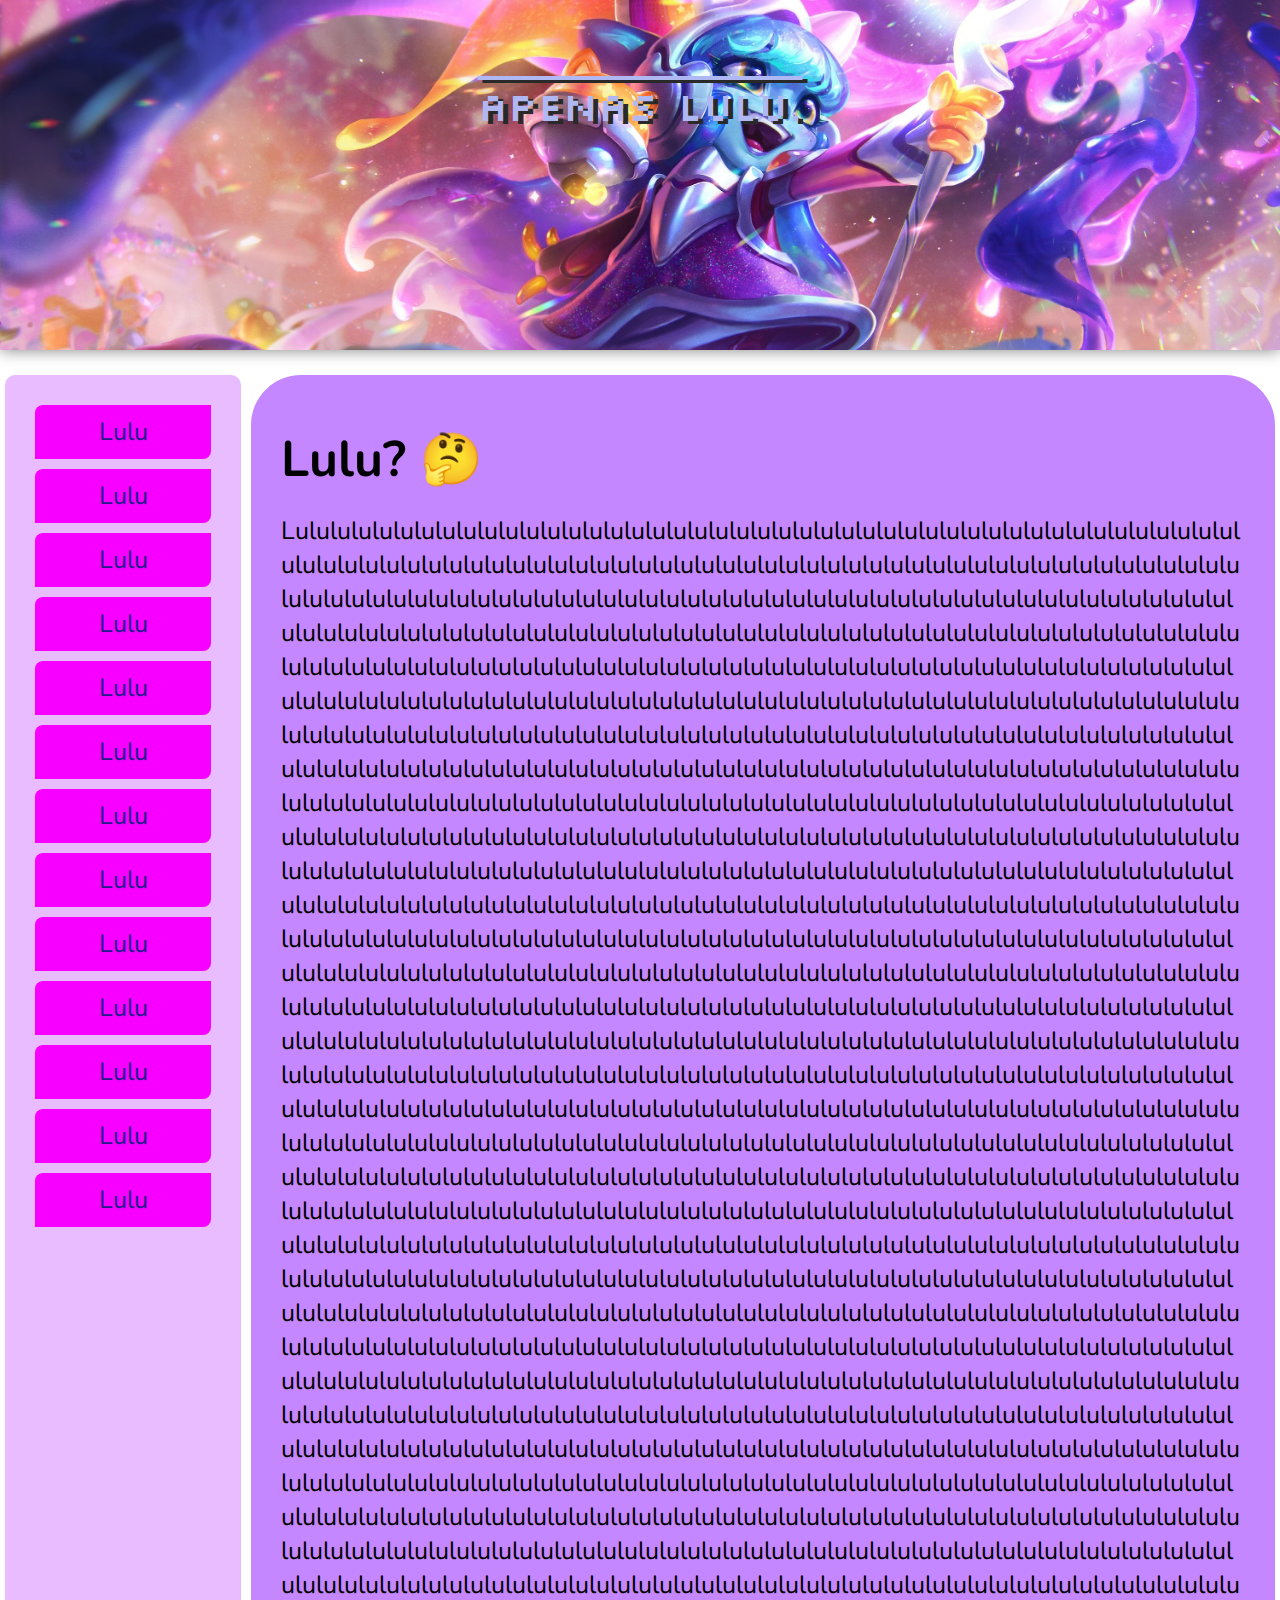
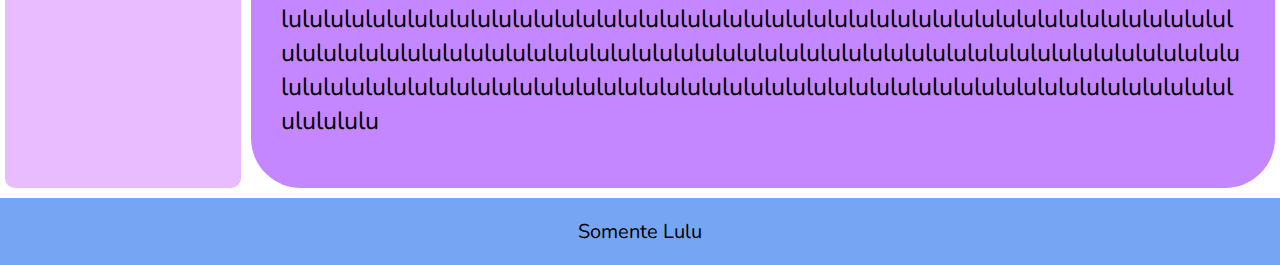
<file: index.html>
<!DOCTYPE html>
<html lang="pt">

<head>
  <meta charset="UTF-8">
  <meta http-equiv="X-UA-Compatible" content="IE=edge">
  <meta name="viewport" content="width=device-width, initial-scale=1.0">
  <title>Lulu.</title>

  <link rel="preconnect" href="https://fonts.googleapis.com">
  <link rel="preconnect" href="https://fonts.gstatic.com" crossorigin>
  <link href="https://fonts.googleapis.com/css2?family=Nunito:wght@300&family=Silkscreen&display=swap" rel="stylesheet">
  <link rel="stylesheet" href="assets/css/style.css" />
</head>

<body>

  <header class="header">
    Apenas Lulu.
  </header>

  <section class="container">
    <nav class="navbar">

      <ul class="list-lulu">
        <li>
          <a href="index.html">Lulu</a>
        </li>
        <li>
          <a href="lulu.html">Lulu</a>
        </li>
        <li>
          <a href="lulu.html">Lulu</a>
        </li>
        <li>
          <a href="lulu.html">Lulu</a>
        </li>
        <li>
          <a href="lulu.html">Lulu</a>
        </li>
        <li>
          <a href="lulu.html">Lulu</a>
        </li>
        <li>
          <a href="lulu.html">Lulu</a>
        </li>
        <li>
          <a href="lulu.html">Lulu</a>
        </li>
        <li>
          <a href="lulu.html">Lulu</a>
        </li>
        <li>
          <a href="lulu.html">Lulu</a>
        </li>
        <li>
          <a href="lulu.html">Lulu</a>
        </li>
        <li>
          <a href="lulu.html">Lulu</a>
        </li>
        <li>
          <a href="lulu.html">Lulu</a>
        </li>
      </ul>
    </nav>

    <article class="content">
      <h1>Lulu? 🤔</h1>

      <p>
        [base64]
      </p>
    </article>
  </section>

  <footer class="footer">
    Somente Lulu
  </footer>
</body>

</html>
</file>
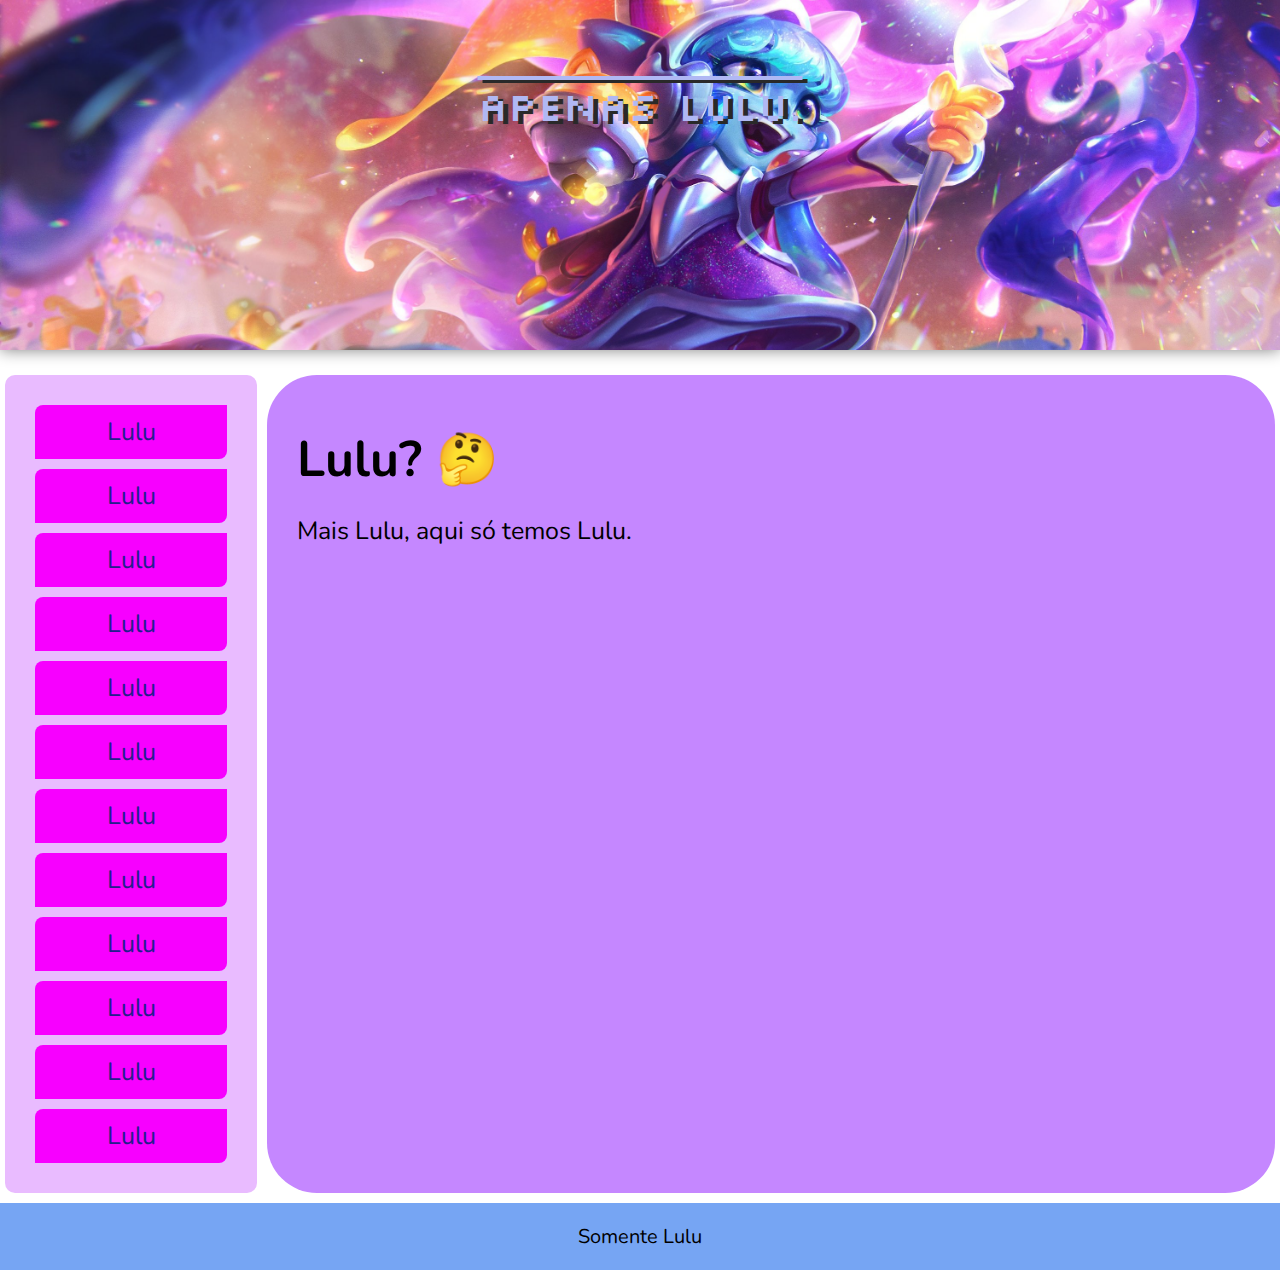
<file: lulu.html>
<!DOCTYPE html>
<html lang="pt">

<head>
  <meta charset="UTF-8">
  <meta http-equiv="X-UA-Compatible" content="IE=edge">
  <meta name="viewport" content="width=device-width, initial-scale=1.0">
  <title>Lulu.</title>

  <link rel="preconnect" href="https://fonts.googleapis.com">
  <link rel="preconnect" href="https://fonts.gstatic.com" crossorigin>
  <link href="https://fonts.googleapis.com/css2?family=Nunito:wght@300&family=Silkscreen&display=swap" rel="stylesheet">
  <link rel="stylesheet" href="assets/css/style.css" />
</head>

<body>

  <header class="header">
    Apenas Lulu.
  </header>

  <section class="container">
    <nav class="navbar">

      <ul class="list-lulu">
        <li>
          <a href="index.html">Lulu</a>
        </li>
        <li>
          <a href="lulu.html">Lulu</a>
        </li>
        <li>
          <a href="lulu.html">Lulu</a>
        </li>
        <li>
          <a href="lulu.html">Lulu</a>
        </li>
        <li>
          <a href="lulu.html">Lulu</a>
        </li>
        <li>
          <a href="lulu.html">Lulu</a>
        </li>
        <li>
          <a href="lulu.html">Lulu</a>
        </li>
        <li>
          <a href="lulu.html">Lulu</a>
        </li>
        <li>
          <a href="lulu.html">Lulu</a>
        </li>
        <li>
          <a href="lulu.html">Lulu</a>
        </li>
        <li>
          <a href="lulu.html">Lulu</a>
        </li>
        <li>
          <a href="lulu.html">Lulu</a>
        </li>
      </ul>
    </nav>

    <article class="content">
      <h1>Lulu? 🤔</h1>

      <p>
        Mais Lulu, aqui só temos Lulu.
      </p>

      <iframe width="560" height="315" src="https://www.youtube.com/embed/DWDcQxrS85g" title="YouTube video player"
        frameborder="0" allow="accelerometer; autoplay; clipboard-write; encrypted-media; gyroscope; picture-in-picture"
        allowfullscreen></iframe>

    </article>
  </section>

  <footer class="footer">
    Somente Lulu
  </footer>
</body>

</html>
</file>
<file: assets/css/style.css>
* {
  margin: 0px;
  padding: 0px;
  box-sizing: border-box;
}

body {
  font-family: 'Nunito', cursive;
  font-size: 25px;
}

.header {
  background-image: url("../imgs/Lulu.jpg");
  height: 350px;
  background-position: 60% 40%;
  background-repeat: no-repeat;
  background-size: cover;
  padding: 80px 0px;
  margin-bottom: 15px;
  box-shadow: 0px 0px 15px grey;
  color: #b0b8f4;
  font-family: 'Silkscreen', cursive;
  text-decoration-line: overline;
  text-shadow: 5px 3px rgb(41, 41, 41);
  text-align: center;
  font-size: 40px;
}

.container {
  display: flex;
}

.navbar {
  width: 20%;
  background: rgb(233, 187, 255);
  padding: 20px;
  margin: 10px 5px;
  border-radius: 10px;
}

.list-lulu {
  list-style: none;
}

.list-lulu li {
  background-color: #f700ff;
  margin: 10px;
  padding: 10px;
  border-radius: 8px 0px;
  text-align: center;
}

.list-lulu li a {
  text-decoration: none;
  color: rgb(35 29 140);
}

h1 {
  padding: 20px 0px;
}

.content {
  width: 80%;
  background-color: rgb(197, 135, 255);
  padding: 30px;
  margin: 10px 5px;
  border-radius: 50px;
  word-wrap: break-word;
}

.content p {
  margin-bottom: 20px;
}

.footer {
  background: #76a5f3;
  padding: 20px 0px;
  text-align: center;
  font-size: 20px;
}
</file>
